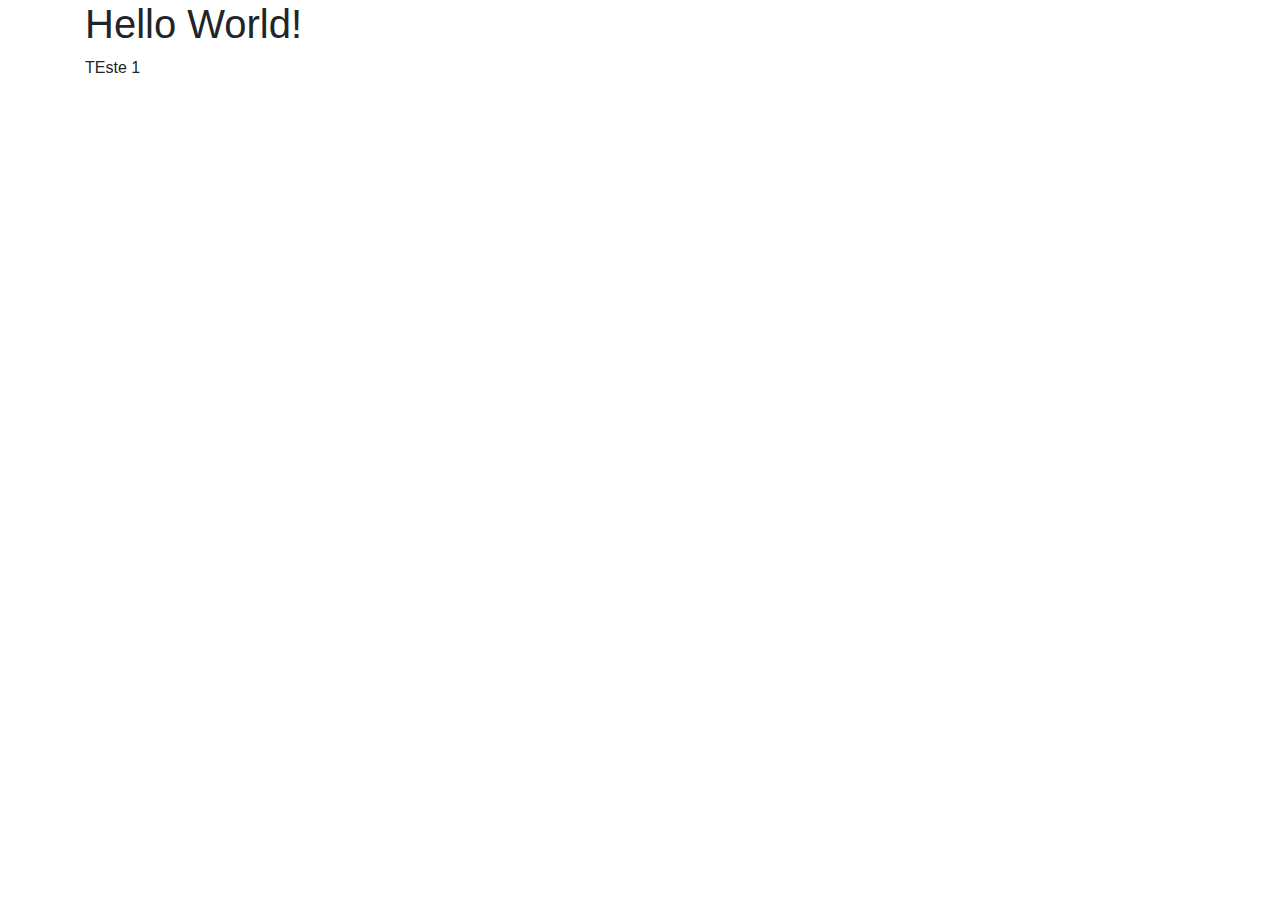
<file: Bootstrap padrão download/index.html>
<!DOCTYPE html>
<html lang="en">
<head>
    <meta charset="UTF-8">
    <meta name="viewport" content="width=device-width, initial-scale=1.0">
    <title>Documento 123</title>
    <link rel="stylesheet" href="css/bootstrap.min.css" s>

</head>
<body>
    
    <div class="container">
        <div class="row">
            <div class="col-12">
                <h1>Hello World!</h1>TEste 1</div>
        </div>
    </div>




<script src="js/jquery-3.4.1.min.js"></script>
<script src="js/popper.min.js"></script>
<script src="js/bootstrap.min.js"></script>
</body>
</html>
</file>
